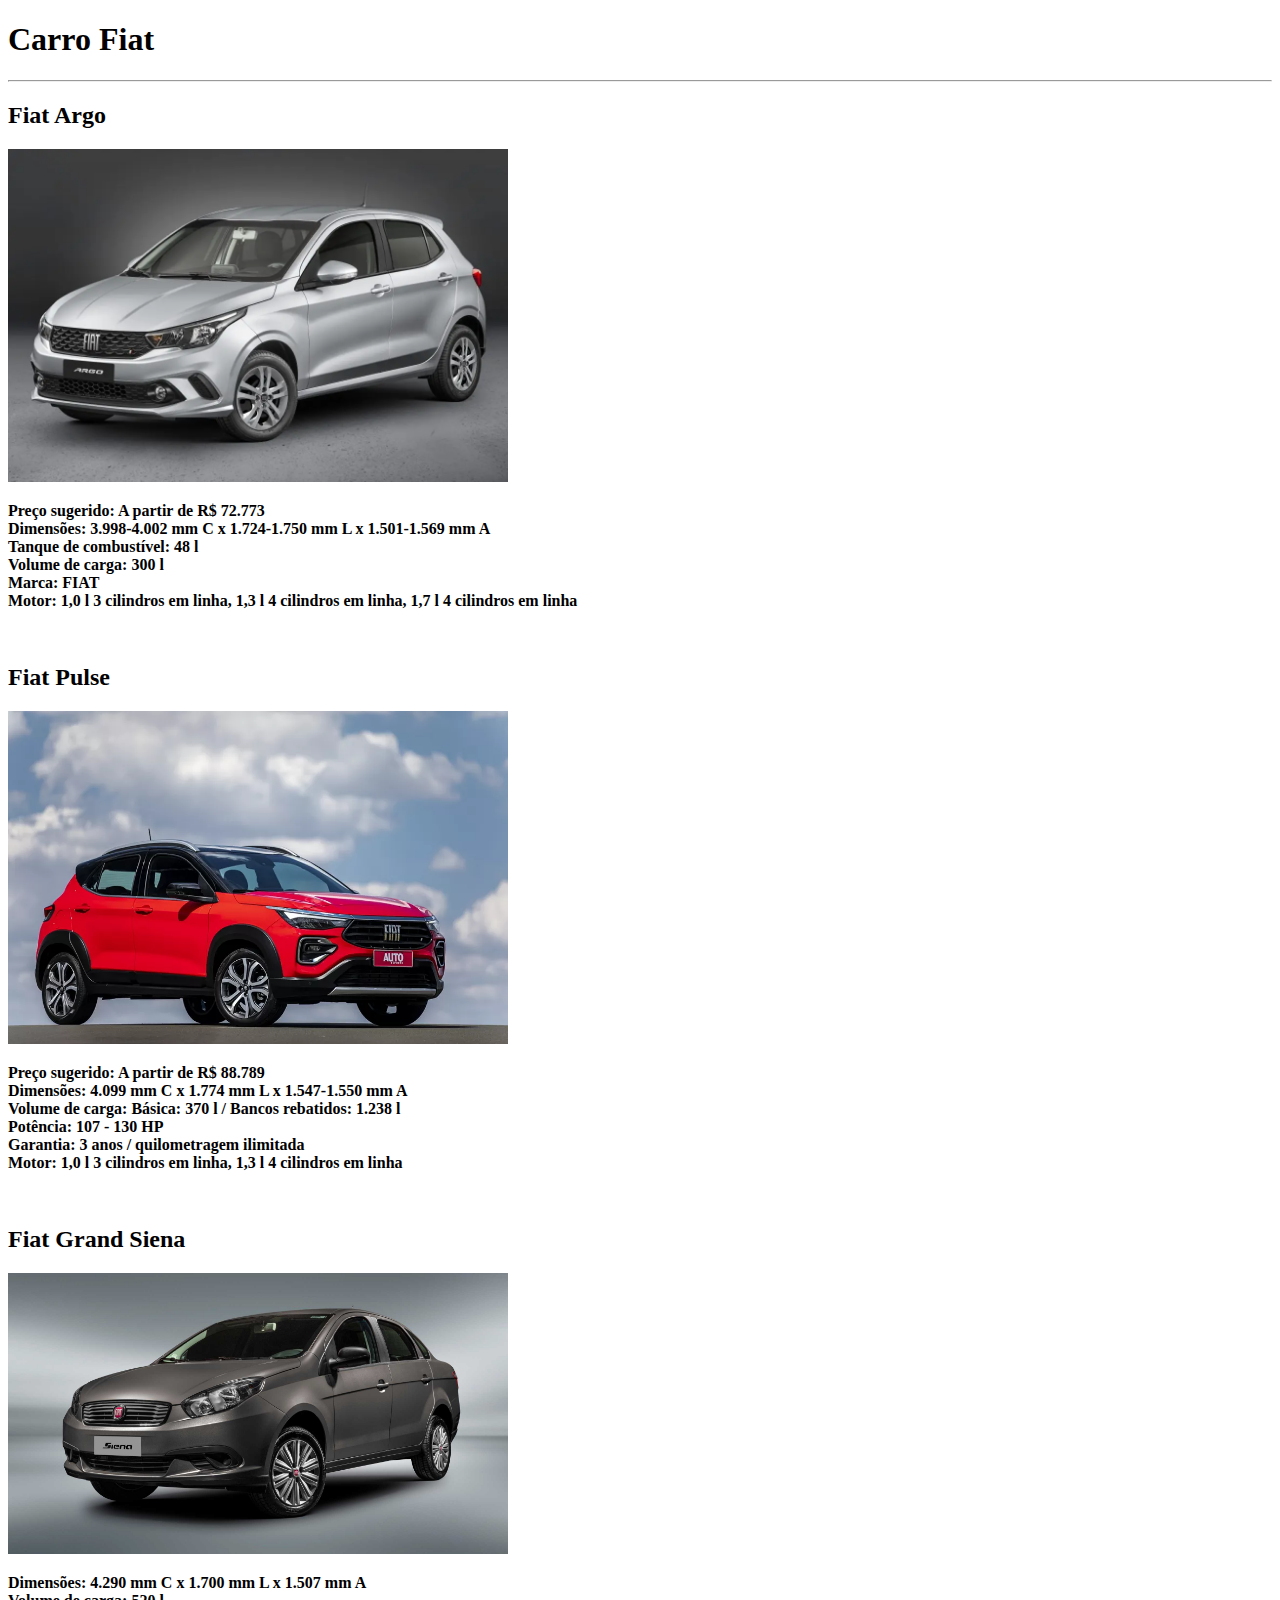
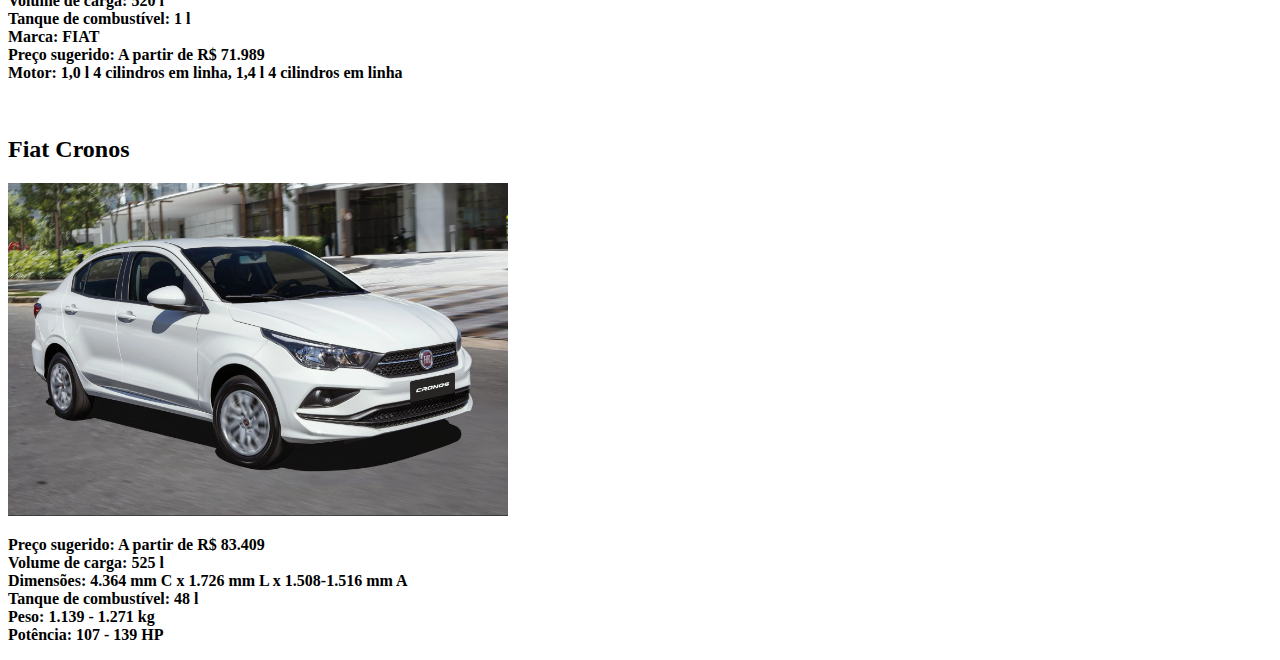
<file: fiat.html>
<!DOCTYPE html>
<html lang="pt-br">

<head>
    <meta charset="UTF-8">
    <meta http-equiv="X-UA-Compatible" content="IE=edge">
    <meta name="viewport" content="width=device-width, initial-scale=1.0">
    <title>Document</title>
</head>

<body>
    <h1>Carro Fiat</h1>
    <hr>
    <h2>Fiat Argo</h2>
    <img src="fiat/FiatArgoDrive13dianteira_2-e1599836711163.webp" width="500">
    <p><strong>Preço sugerido: A partir de R$ 72.773
            <br>
            Dimensões: 3.998-4.002 mm C x 1.724-1.750 mm L x 1.501-1.569 mm A
            <br>
            Tanque de combustível: 48 l
            <br>
            Volume de carga: 300 l
            <br>
            Marca: FIAT
            <br>
            Motor: 1,0 l 3 cilindros em linha, 1,3 l 4 cilindros em
            linha, 1,7 l 4 cilindros em linha</strong></p>
    <br>
    <h2>Fiat Pulse</h2>
    <img src="fiat/pulse-8458.webp" width="500">
    <p><strong>Preço sugerido: A partir de R$ 88.789
            <br>
            Dimensões: 4.099 mm C x 1.774 mm L x 1.547-1.550 mm A
            <br>
            Volume de carga: Básica: 370 l / Bancos rebatidos: 1.238 l
            <br>
            Potência: 107 - 130 HP
            <br>
            Garantia: 3 anos / quilometragem ilimitada
            <br>
            Motor: 1,0 l 3 cilindros em linha, 1,3 l 4 cilindros em linha</strong></p>
    <br>
    <h2>Fiat Grand Siena</h2>
    <img src="fiat/fiat-grand-siena-2020.jpg" width="500">
    <p><strong>Dimensões: 4.290 mm C x 1.700 mm L x 1.507 mm A
            <br>
            Volume de carga: 520 l
            <br>
            Tanque de combustível: 1 l
            <br>
            Marca: FIAT
            <br>
            Preço sugerido: A partir de R$ 71.989
            <br>
            Motor: 1,0 l 4 cilindros em linha, 1,4 l 4 cilindros em linha</strong></p>
    <br>
    <h2>Fiat Cronos</h2>   
    <img src="fiat/imagem-2-e1571076955892.webp" width="500">
    <p><strong>Preço sugerido: A partir de R$ 83.409
        <br>
        Volume de carga: 525 l
        <br>
        Dimensões: 4.364 mm C x 1.726 mm L x 1.508-1.516 mm A
        <br>
        Tanque de combustível: 48 l
        <br>
        Peso: 1.139 - 1.271 kg
        <br>
        Potência: 107 - 139 HP</strong></p> 
      
</body>

</html>
</file>
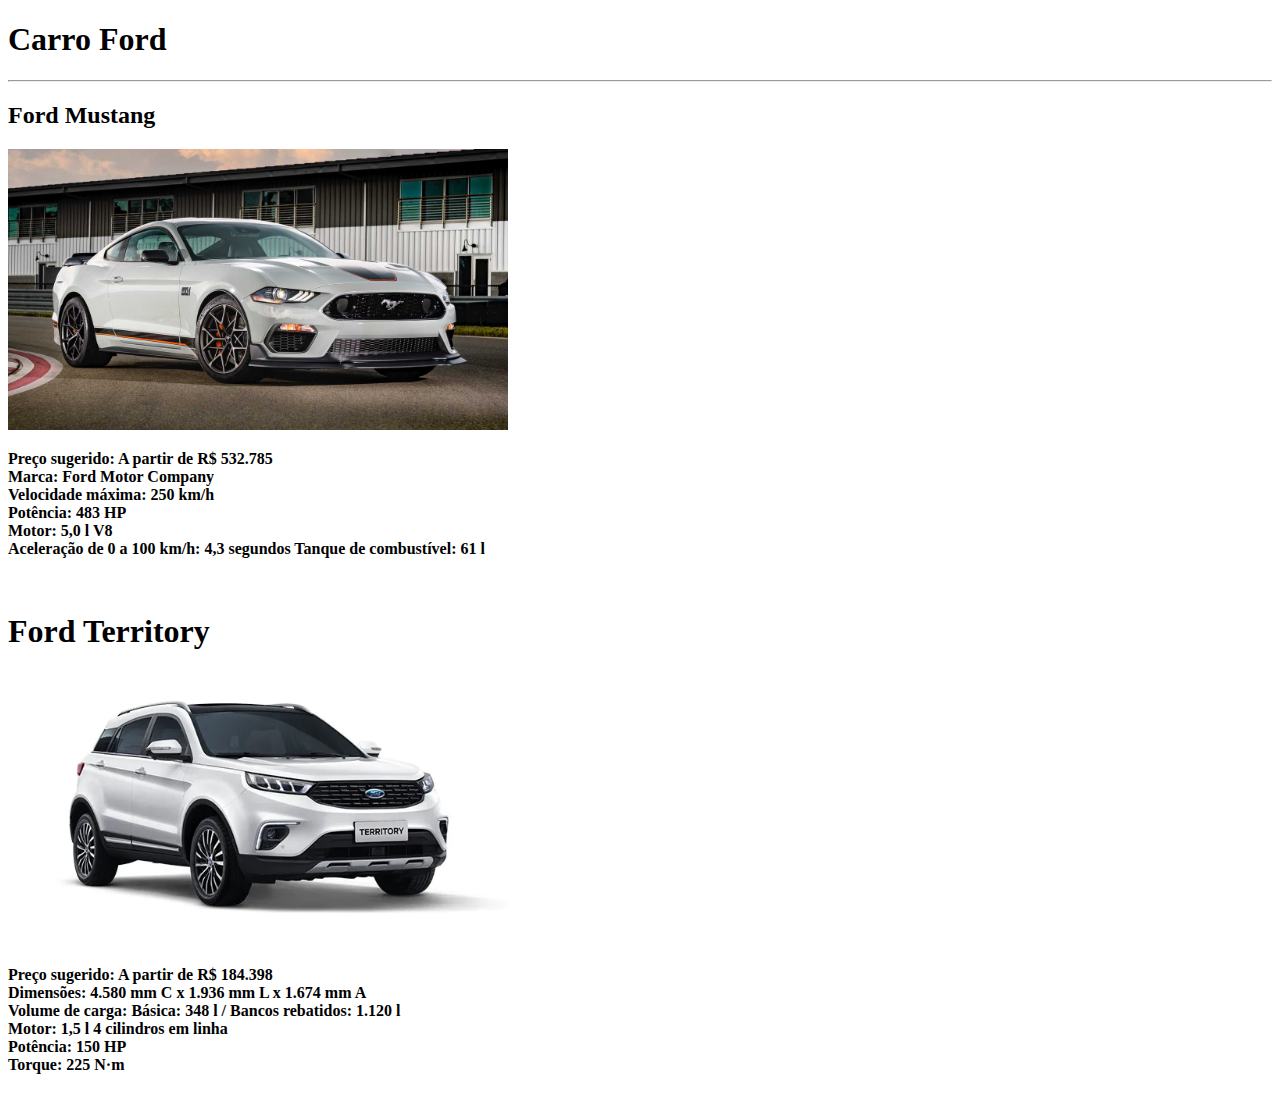
<file: ford.html>
<!DOCTYPE html>
<html lang="pt-br">
<head>
    <meta charset="UTF-8">
    <meta http-equiv="X-UA-Compatible" content="IE=edge">
    <meta name="viewport" content="width=device-width, initial-scale=1.0">
    <title>Carro Ford</title>
</head>
<body>
    <h1>Carro Ford</h1>
    <hr>
    <h2>Ford Mustang</h2>
    <img src="ford/mustang-mach-1.jpg" width="500">
    <p><strong>Preço sugerido: A partir de R$ 532.785
        <br>
        Marca: Ford Motor Company
        <br>
        Velocidade máxima: 250 km/h
        <br>
        Potência: 483 HP
        <br>
        Motor: 5,0 l V8
        <br>
        Aceleração de 0 a 100 km/h: 4,3 segundos
        Tanque de combustível: 61 l</strong></p>
        <br>
        <h1>Ford Territory</h1>
        <img src="ford/small.webp" width="500">
        <p><strong>Preço sugerido: A partir de R$ 184.398
            <br>
            Dimensões: 4.580 mm C x 1.936 mm L x 1.674 mm A
            <br>
            Volume de carga: Básica: 348 l / Bancos rebatidos: 1.120 l
            <br>
            Motor: 1,5 l 4 cilindros em linha
            <br>
            Potência: 150 HP
            <br>
            Torque: 225 N·m</strong></p>
            <br>

</body>
</html>
</file>
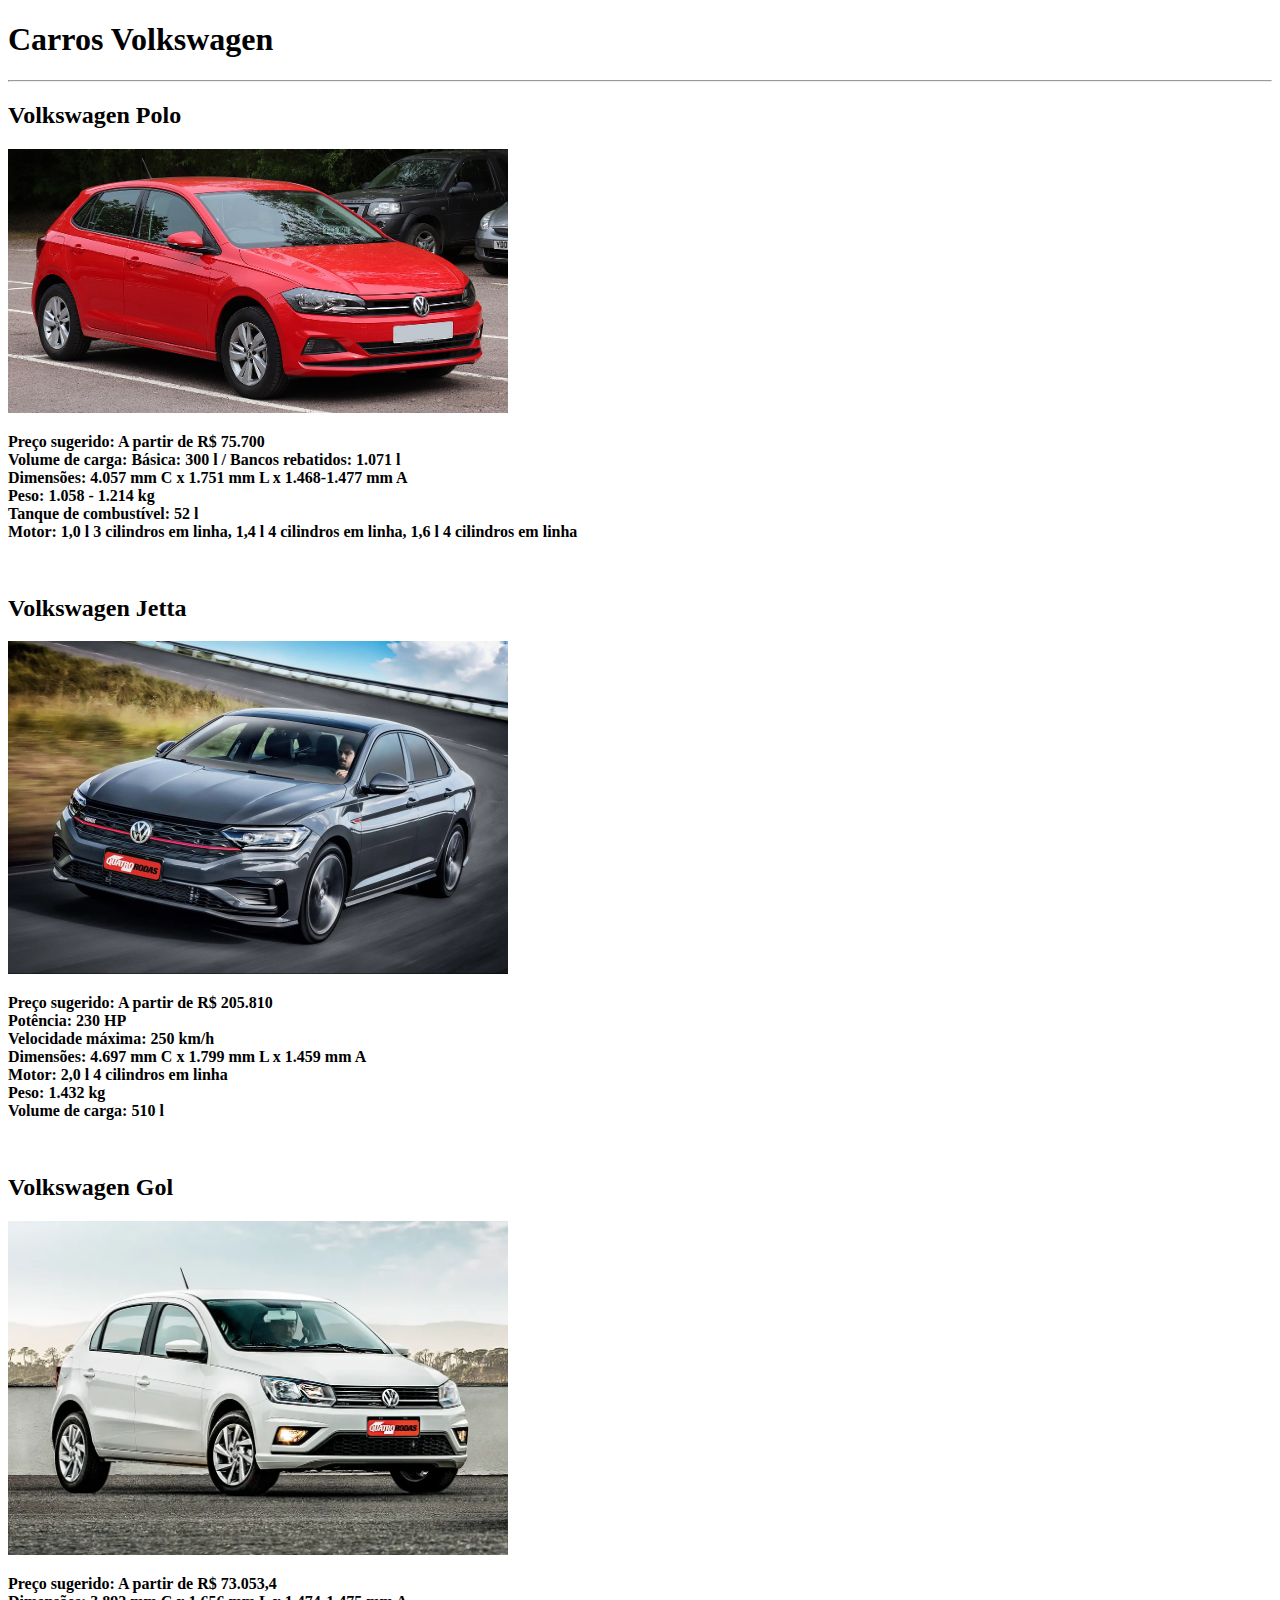
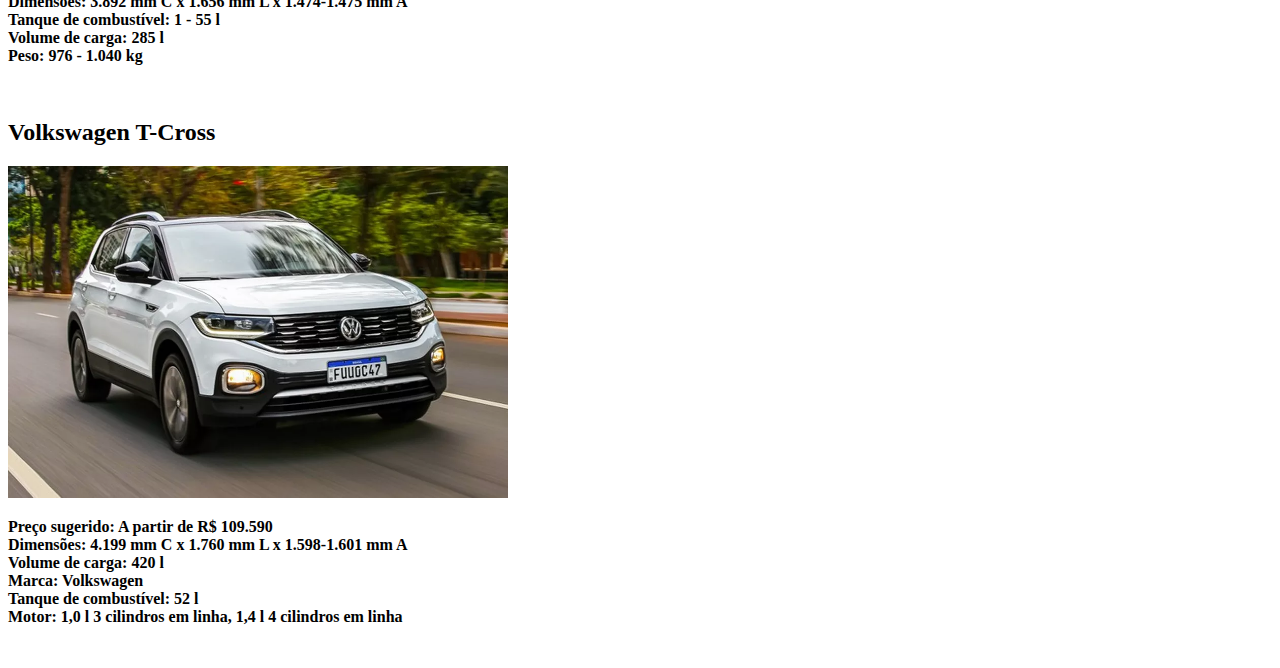
<file: volkswagen.html>
<!DOCTYPE html>
<html lang="pt-br">
<head>
    <meta charset="UTF-8">
    <meta http-equiv="X-UA-Compatible" content="IE=edge">
    <meta name="viewport" content="width=device-width, initial-scale=1.0">
    <title>Carros Volkswagen</title>
</head>
<body>
    <h1>Carros Volkswagen</h1>
    <hr>
    <h2>Volkswagen Polo</h2>
    <img src="volkswagen/1200px-2018_Volkswagen_Polo_SE_1.0_Front.jpg" width="500">
    <p><strong>Preço sugerido: A partir de R$ 75.700
        <br>
        Volume de carga: Básica: 300 l / Bancos rebatidos: 1.071 l
        <br>
        Dimensões: 4.057 mm C x 1.751 mm L x 1.468-1.477 mm A
        <br>
        Peso: 1.058 - 1.214 kg
        <br>
        Tanque de combustível: 52 l
        <br>
        Motor: 1,0 l 3 cilindros em linha, 1,4 l 4 cilindros em linha, 1,6 l 4 cilindros em linha</strong></p>
        <br>
    <h2>Volkswagen Jetta</h2>
    <img src="volkswagen/i5a9891.cr2_-e1573742855869.webp" width="500">
    <p><strong>Preço sugerido: A partir de R$ 205.810
        <br>
        Potência: 230 HP
        <br>
        Velocidade máxima: 250 km/h
        <br>
        Dimensões: 4.697 mm C x 1.799 mm L x 1.459 mm A
        <br>
        Motor: 2,0 l 4 cilindros em linha
        <br>
        Peso: 1.432 kg
        <br>
        Volume de carga: 510 l</strong></p>
        <br>

    <h2>Volkswagen Gol</h2>
    <img src="volkswagen/CHR8657.CR2_.webp" width="500">
    <P><strong>Preço sugerido: A partir de R$ 73.053,4
        <br>
        Dimensões: 3.892 mm C x 1.656 mm L x 1.474-1.475 mm A
        <br>
        Tanque de combustível: 1 - 55 l
        <br>
        Volume de carga: 285 l
        <br>
        Peso: 976 - 1.040 kg</strong></P>
        <br>
    <h2>Volkswagen T-Cross</h2>
    <img src="volkswagen/2020-08-06-46b4943d-32fe-4f7f-b9a5-6f83fc04920c.webp" width="500">
    <p><strong>Preço sugerido: A partir de R$ 109.590
        <br>
        Dimensões: 4.199 mm C x 1.760 mm L x 1.598-1.601 mm A
        <br>
        Volume de carga: 420 l
        <br>
        Marca: Volkswagen
        <br>
        Tanque de combustível: 52 l
        <br>
        Motor: 1,0 l 3 cilindros em linha, 1,4 l 4 cilindros em linha</strong></p>
        <br>
</body>
</html>
</file>
